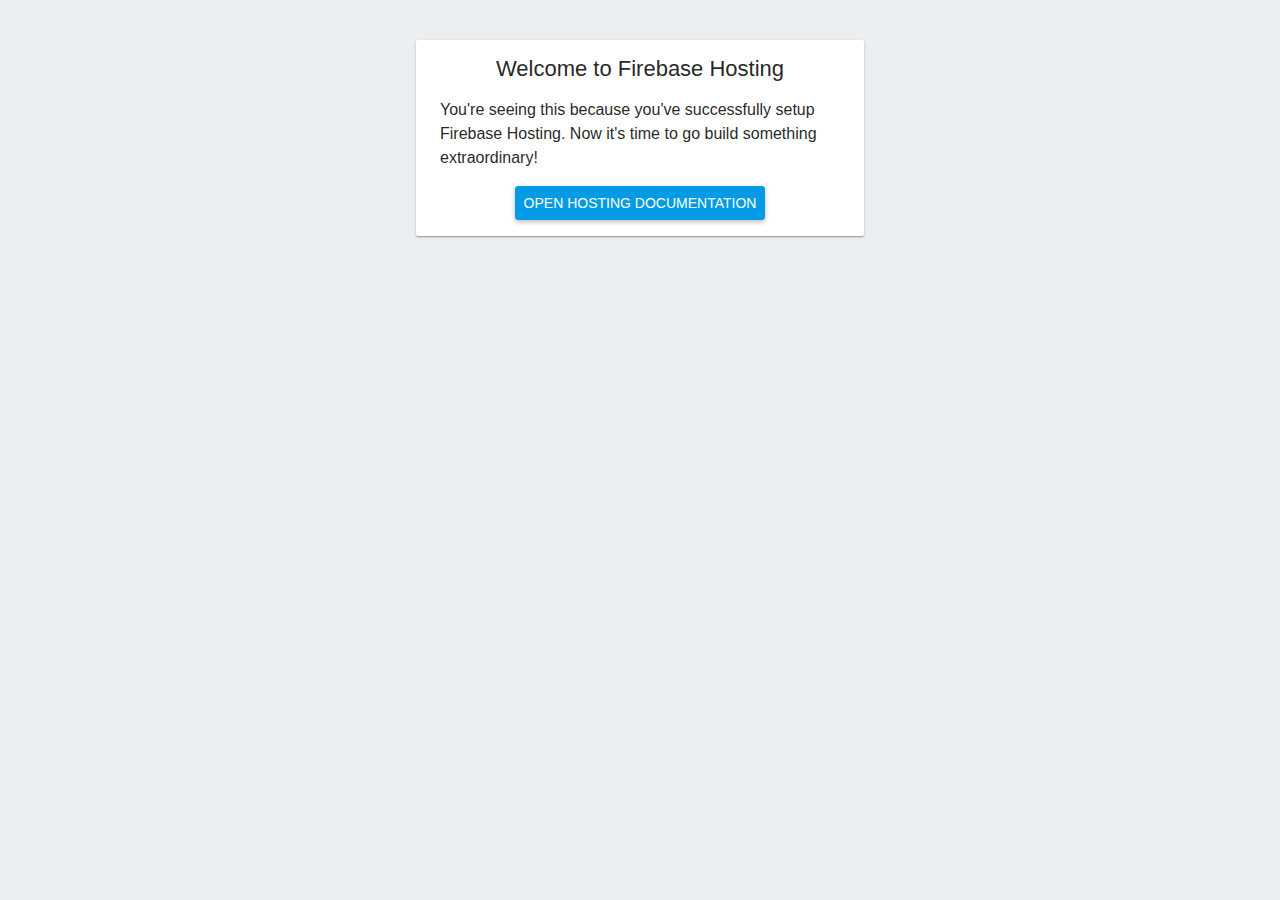
<file: public/public/index.html>
<!DOCTYPE html>
<html>
  <head>
    <meta charset="utf-8">
    <title>Welcome to Firebase Hosting</title>
    <style media="screen">
      body {
        font-family: Roboto, Arial, sans-serif;
        background: #ECEFF1;
        color: rgba(0,0,0,0.87);
      }

      a {
        color: rgb(3,155,229);
      }

      #message {
        max-width: 400px;
        margin: 40px auto;
        box-shadow: 0 1px 3px 0 rgba(0,0,0,0.2),0 1px 1px 0 rgba(0,0,0,0.14),0 2px 1px -1px rgba(0,0,0,0.12);
        border-radius: 2px;
        background: white;
        padding: 16px 24px;
      }

      #message h1 {
        font-size: 22px;
        font-weight: 500;
        text-align: center;
        margin: 0 0 16px;
      }

      #message p {
        font-weight: 300;
        line-height: 150%;
      }

      #message ul {
        list-style: none;
        margin: 16px 0 0;
        padding: 0;
        text-align: center;
      }

      #message li a {
        display: inline-block;
        padding: 8px;
        text-transform: uppercase;
        text-decoration: none;
        font-weight: 500;
        background: rgb(3,155,229);
        color: white;
        border: 1px solid rgb(3,155,229);
        border-radius: 3px;
        font-size: 14px;
        box-shadow: 0 2px 5px 0 rgba(0,0,0,.26);
      }
    </style>
  </head>
  <body>
    <div id="message">
      <h1>Welcome to Firebase Hosting</h1>
      <p>You're seeing this because you've successfully setup Firebase Hosting. Now it's time to go build something extraordinary!</p>
      <ul>
        <li><a target="_blank" href="https://firebase.google.com/docs/hosting/">Open Hosting Documentation</a></li>
      </ul>
    </div>
  </body>
</html>
</file>
